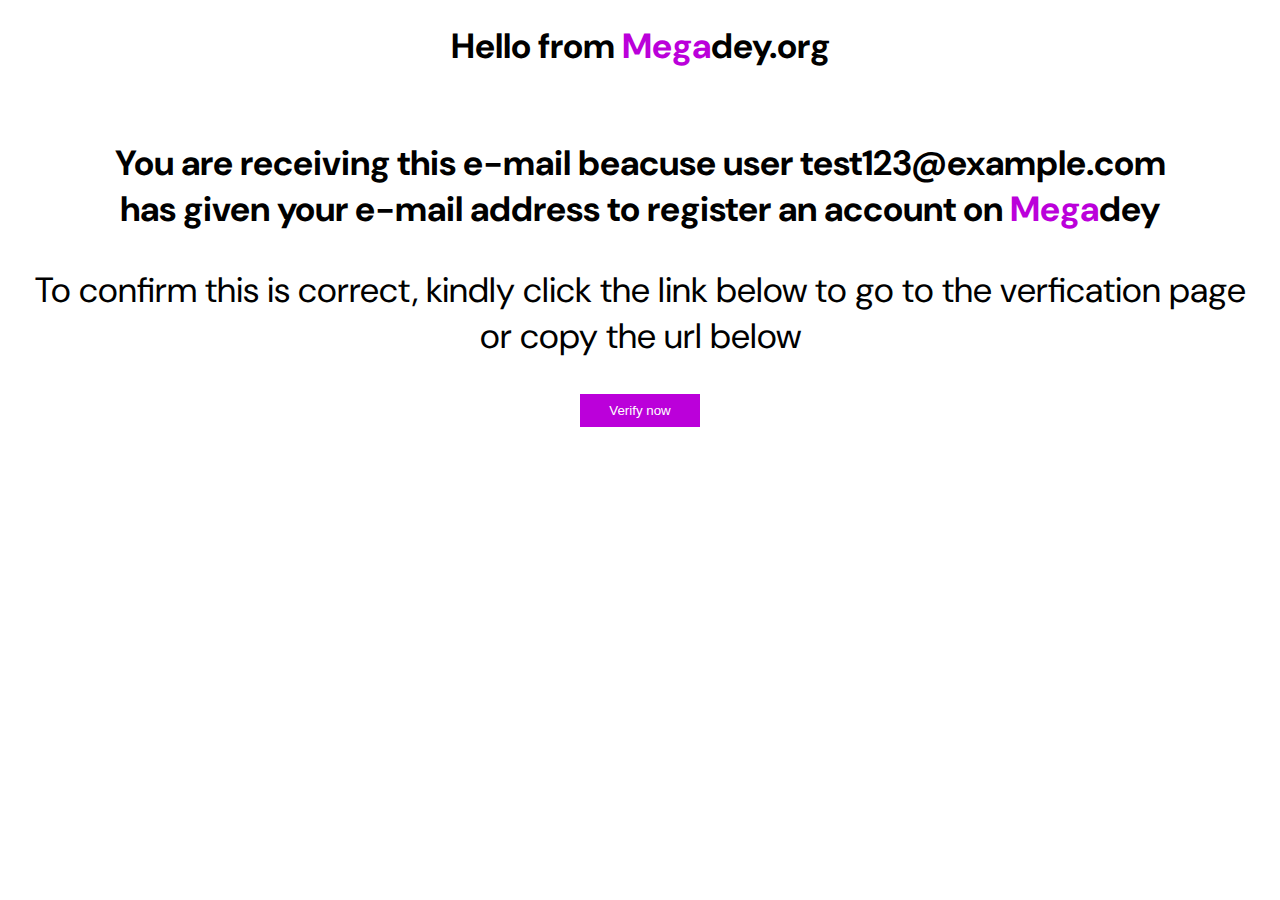
<file: email.html>
<!DOCTYPE html>
<html lang="en">
<head>
    <meta charset="UTF-8">
    <meta http-equiv="X-UA-Compatible" content="IE=edge">
    <meta name="viewport" content="width=device-width, initial-scale=1.0">
    <link rel="preconnect" href="https://fonts.googleapis.com">
    <link rel="preconnect" href="https://fonts.gstatic.com" crossorigin>
    <link href="https://fonts.googleapis.com/css2?family=DM+Sans:wght@400;500;700&family=Plus+Jakarta+Sans:wght@400;700;800&display=swap" rel="stylesheet">
    <style>
       .mail {
        display: block;
        text-align: center;
        }
        .mail a {
        text-decoration: none;
        color: black;
        }
        .mail a span {
        color: #bb00da;
        }
        .mail a:hover {
        width: 10em;
        height: 2em;
        padding: 4px;
        background-color: #fff;
        box-shadow: rgba(0, 0, 0, 0.5);
        }
        .mail h1 {
        font-family: "DM Sans";
        font-size: 35px;
        font-weight: 700;
        }
        .mail h2 {
        font-family: "DM Sans";
        font-size: 35px;
        font-weight: 700;
        }
        .mail p {
        font-family: "DM Sans";
        font-size: 35px;
        font-weight: 400;
        }
        .mail button {
        width: 9em;
        height: 2.5em;
        background: #bb00da;
        color: #fff;
        border:none
        }
        .mail button:hover {
        background: #fff;
        color: #bb00da;
        border: 1px solid black;
        }
    </style>
    <title>Mail</title>
</head>
<body>
    <div class="mail">
        <h1>
            Hello from <a href=""><span>
                Mega</span>dey.org</a>
        </h1>
        <br>
        <h2>
            You are receiving this e-mail beacuse user test123@example.com <br>
            has given your e-mail address to register an account on <a href="Megadey.org"><span>Mega</span>dey</a>
        </h2>

        <p>To confirm this is correct, kindly click the link below to go to the verfication page <br>
             or copy the url below</p>
             <button>Verify now</button>
    </div>
</body>
</html>
</file>
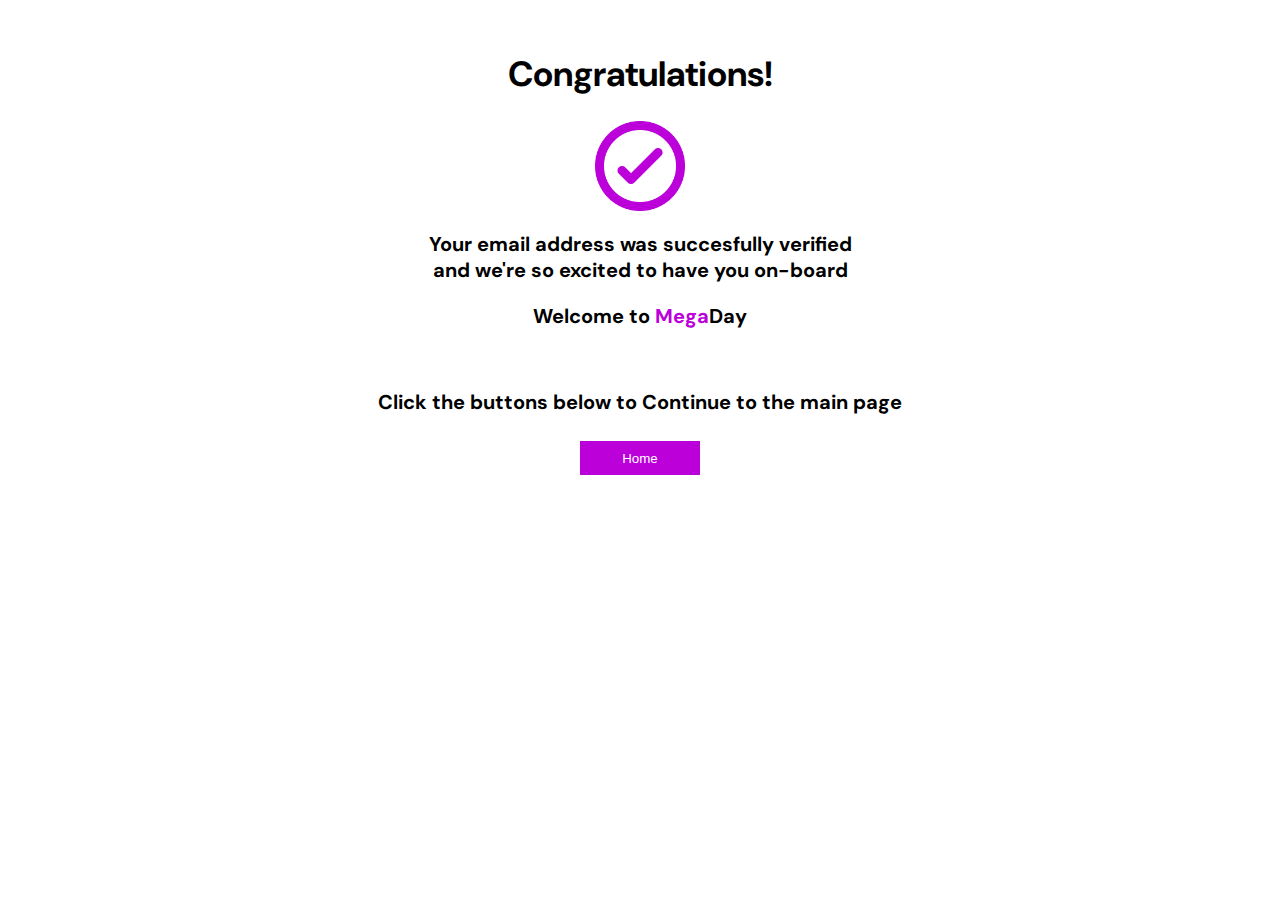
<file: verification.html>
<!DOCTYPE html>
<html lang="en">
<head>
    <meta charset="UTF-8">
    <meta http-equiv="X-UA-Compatible" content="IE=edge">
    <meta name="viewport" content="width=device-width, initial-scale=1.0">
    <link rel="preconnect" href="https://fonts.googleapis.com">
    <link rel="preconnect" href="https://fonts.gstatic.com" crossorigin>
    <link href="https://fonts.googleapis.com/css2?family=DM+Sans:wght@400;500;700&family=Plus+Jakarta+Sans:wght@400;700;800&display=swap" rel="stylesheet">

    <style>
        * {
  border: 0;
  padding: 0;
  box-sizing: border-box;
}

.verification {
  padding: 20px;
  display: block;
  text-align: center;
}
.verification img {
  height: 90px;
  width: 90px;
}
.verification h1 {
  font-family: "DM Sans";
  font-size: 35px;
  font-weight: 700;
}
.verification h2 {
  font-family: "DM Sans";
  font-size: 20px;
  font-weight: 700;
}
.verification h3 {
  font-family: "DM Sans";
  font-size: 20px;
  font-weight: 700;
}
.verification span {
  color: #bb00da;
}

.redirect {
  display: block;
  text-align: center;
}
.redirect h3 {
  font-family: "DM Sans";
  font-size: 20px;
  font-weight: 700;
}
.redirect button {
  width: 9em;
  height: 2.5em;
  background: #bb00da;
  color: #fff;
  border: none;
}
.redirect button:hover {
  background: #fff;
  color: #bb00da;
  border: 1px solid black;
}
    </style>
    <title>Verification</title>
</head>
<body>
    <div class="verification">
        <h1>
            Congratulations!
        </h1>
        <img src="./assets/vector(1).png">
        <h2>
            Your email address was succesfully verified <br>
            and we're so excited to have you on-board
        </h2>
        <h3>
            Welcome to <span>Mega</span>Day
        </h3>
    </div>
    <div class="redirect">
        <h3>
            Click the buttons below to Continue to the main page
            <br>
            <br>

            <button>Home</button>
            <!-- <button>Sign-Out</button> -->
        </h3>
    </div>
</body>
</html>
</file>
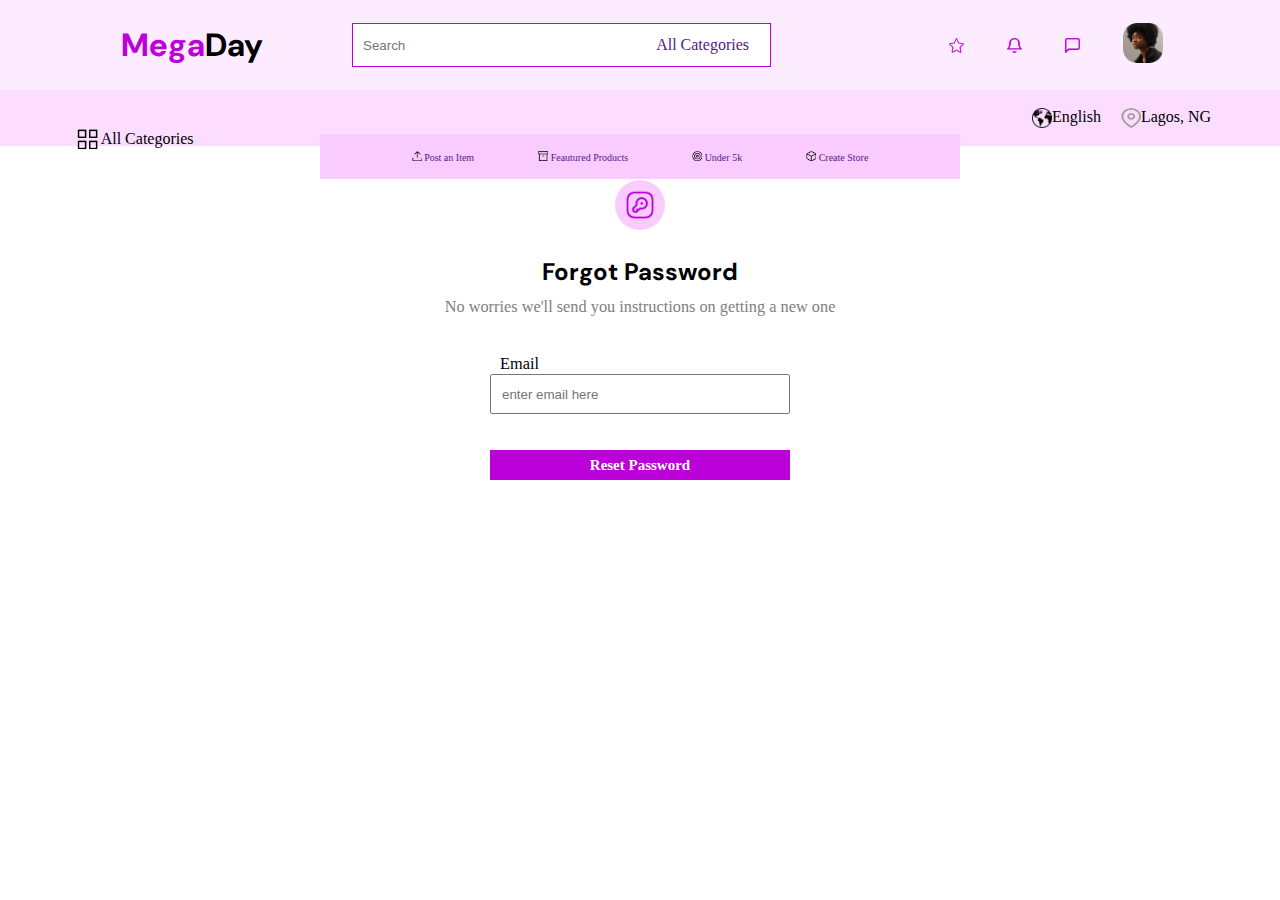
<file: p-reset/1.html>
<!DOCTYPE html>
<html lang="en">
<head>
    <meta charset="UTF-8">
    <meta http-equiv="X-UA-Compatible" content="IE=edge">
    <meta name="viewport" content="width=device-width, initial-scale=1.0">
    <link rel="stylesheet" href="https://cdnjs.cloudflare.com/ajax/libs/font-awesome/6.1.1/css/all.min.css" integrity="sha512-KfkfwYDsLkIlwQp6LFnl8zNdLGxu9YAA1QvwINks4PhcElQSvqcyVLLD9aMhXd13uQjoXtEKNosOWaZqXgel0g==" crossorigin="anonymous" referrerpolicy="no-referrer" />
    <link rel="stylesheet" href="../sass/reset.css">
    <title>Password Reset</title>
</head>
<body>
    <div class="header">
        <div class="nav1">
            <div class="logo">
               <h1> <span>Mega</span>Day</h1>
            </div>
            <div class="search">
                <input type="text" placeholder="Search">
                <ul>
                    <li><a href="">All Categories <span></span><i class="fa-solid fa-caret-down"></i></a></li>
                </ul>
                <!-- <button type="submit">Search</button> -->
            </div>
            <!-- <div class="nav-btn">
               <a id="create_account" href="Signup.html">Create Account</a>
               <a id="login" href="Login.html"> Login</a>
            </div>  -->
            <div class="user">
                <img src="../assets/vector.png">
                <img src="../assets/group87.png">
                <img src="../assets/vector-1.png">
                <span>
                    <img src="../assets/rectangle21.png"><i class="fa-solid fa-caret-down"></i>
                </span>
            </div>
        </div>
        <!-- -END OF 1st NAV --> 

        <div class="nav2">
            <div class="row1">
                <ul id="Categories">
                   <span></span>
                       <li>
                        <img src="../assets/group10.png">
                            <span>All  Categories</span></li>
              </ul>
           </div>

           <div class="row2">
                <ul>
                    <li>
                       
                       <img src="../assets/group.png">
                        English</li>
                    <li>
                       <img src="../assets/group3.png">
                        Lagos, NG<i class="fa-thin fa-caret-down"></i></li>
                </ul>
           </div>
           
        </div> 
        <!-----END OF 2nd NAV-->
        <div class="nav3"> 
            <ul>
                <li><a href =""> <img src="../assets/group25.png">
                    Post an Item</a></li>
                <li><a href =""> <img src="../assets/group26.png" >
                    Feautured Products</a></li>
                <li><a href ="">
                    <img src="../assets/group28.png">
                    Under 5k</a></li>
                <li><a href ="">
                 <img src="../assets/group27.png">
                    Create Store</a></li>
            </ul>
        </div>
    <!-- ---END OF TOP NAV -->
</div>
<div class="flow">
        <div class="container">
            <div class="img">
                <img src="../assets/key-square.png">

            </div>
            <br>
            <h3>
                Forgot Password 
            </h3>
            <h4>
                No worries we'll send you instructions on getting a new one
            </h4>
            <br>
            <br>

            <form action="">

           
                <label for="email">Email</label> <br>
                <input type="text" name="email" id="email" placeholder="enter email here"> 
            </form>
            <br>
            <br>
            <div class="rst">
                <a href="./2.html">Reset Password</a>

            </div>
        </div>
</div>
</body>
</html>
</file>
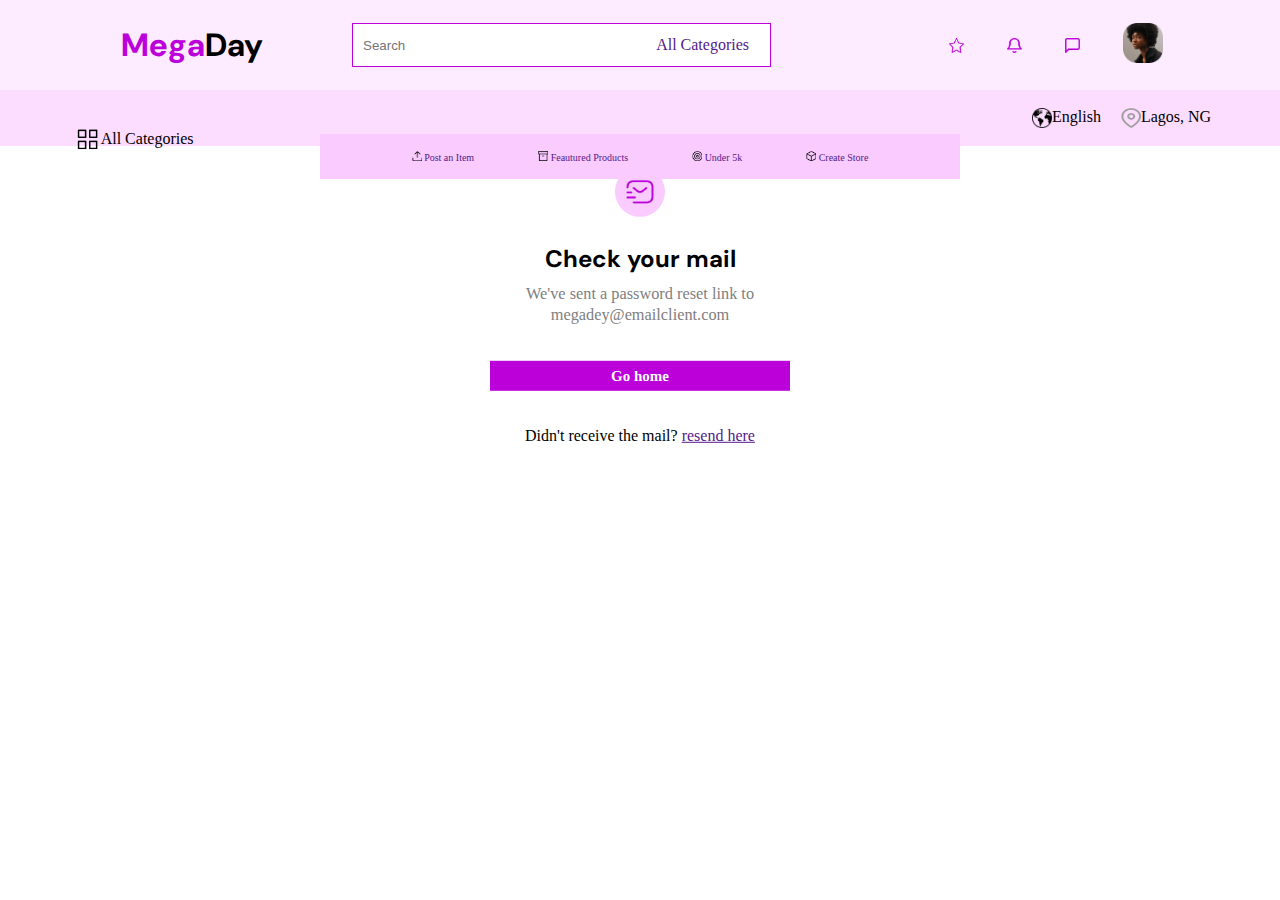
<file: p-reset/2.html>
<!DOCTYPE html>
<html lang="en">
<head>
    <meta charset="UTF-8">
    <meta http-equiv="X-UA-Compatible" content="IE=edge">
    <meta name="viewport" content="width=device-width, initial-scale=1.0">
    <link rel="stylesheet" href="https://cdnjs.cloudflare.com/ajax/libs/font-awesome/6.1.1/css/all.min.css" integrity="sha512-KfkfwYDsLkIlwQp6LFnl8zNdLGxu9YAA1QvwINks4PhcElQSvqcyVLLD9aMhXd13uQjoXtEKNosOWaZqXgel0g==" crossorigin="anonymous" referrerpolicy="no-referrer" />
    <link rel="stylesheet" href="../sass/reset.css">
    <title>Password Reset</title>
</head>
<body>
    <div class="header">
        <div class="nav1">
            <div class="logo">
               <h1> <span>Mega</span>Day</h1>
            </div>
            <div class="search">
                <input type="text" placeholder="Search">
                <ul>
                    <li><a href="">All Categories <span></span><i class="fa-solid fa-caret-down"></i></a></li>
                </ul>
                <!-- <button type="submit">Search</button> -->
            </div>
            <!-- <div class="nav-btn">
               <a id="create_account" href="Signup.html">Create Account</a>
               <a id="login" href="Login.html"> Login</a>
            </div>  -->
            <div class="user">
                <img src="../assets/vector.png">
                <img src="../assets/group87.png">
                <img src="../assets/vector-1.png">
                <span>
                    <img src="../assets/rectangle21.png"><i class="fa-solid fa-caret-down"></i>
                </span>
            </div>
        </div>
        <!-- -END OF 1st NAV --> 

        <div class="nav2">
            <div class="row1">
                <ul id="Categories">
                   <span></span>
                       <li>
                        <img src="../assets/group10.png">
                            <span>All  Categories</span></li>
              </ul>
           </div>

           <div class="row2">
                <ul>
                    <li>
                       
                       <img src="../assets/group.png">
                        English</li>
                    <li>
                       <img src="../assets/group3.png">
                        Lagos, NG<i class="fa-thin fa-caret-down"></i></li>
                </ul>
           </div>
           
        </div> 
        <!-----END OF 2nd NAV-->
        <div class="nav3"> 
            <ul>
                <li><a href =""> <img src="../assets/group25.png">
                    Post an Item</a></li>
                <li><a href =""> <img src="../assets/group26.png" >
                    Feautured Products</a></li>
                <li><a href ="">
                    <img src="../assets/group28.png">
                    Under 5k</a></li>
                <li><a href ="">
                 <img src="../assets/group27.png">
                    Create Store</a></li>
            </ul>
        </div>
    <!-- ---END OF TOP NAV -->
</div>
<div class="flow">
        <div class="container">
            <div class="img">
                <img src="../assets/sms-tracking.png">

            </div>
            <br>
            <h3>
                Check your mail 
            </h3>
            <h4>
                We've sent a password reset link to <br>
                megadey@emailclient.com
            </h4>
            <br>
            <br>

            <div class="rst">
                <a href="../index.html">Go home</a>

            </div>

            <br>
            <br>
            <span>Didn't receive the mail? <a href="">resend here</a></span>
        </div>
</div>
</body>
</html>
</file>
